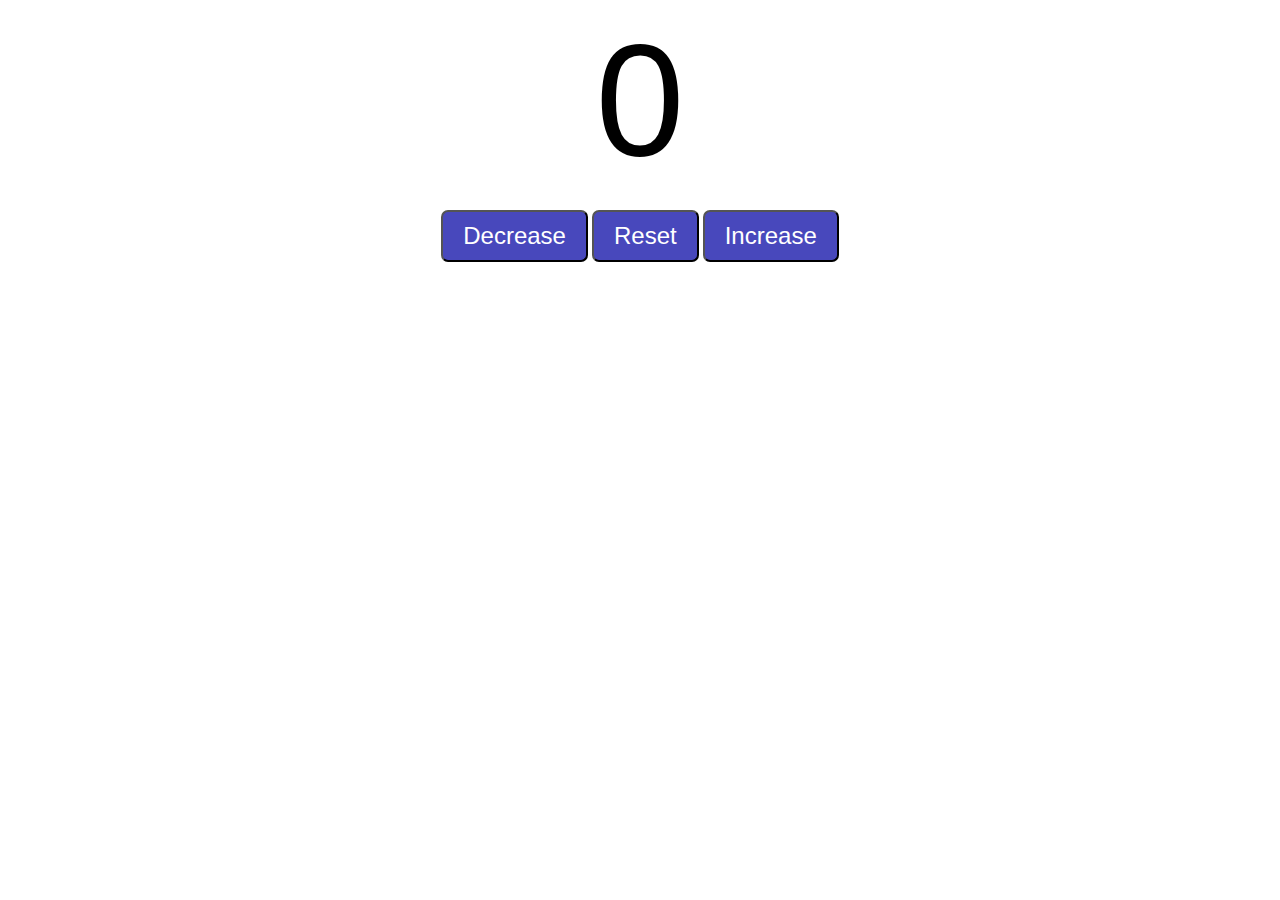
<file: index.html>
<!DOCTYPE html>
<html lang="en">
<head>
  <meta charset="UTF-8">
  <meta name="viewport" content="width=device-width, initial-scale=1.0">
  <title>Counter program</title>
  <link rel="stylesheet" href="style.css">
</head>
<body>
 <label id="countLabel">0</label><br>
 <div id="btnContainer">
  <button id="decreasebtn" class="buttons">Decrease</button>
 <button id="resetbtn" class="buttons">Reset</button>
 <button id="increasebtn" class="buttons">Increase</button>
 </div>
 
 <script src="index.js"></script>
</body>
</html>
</file>
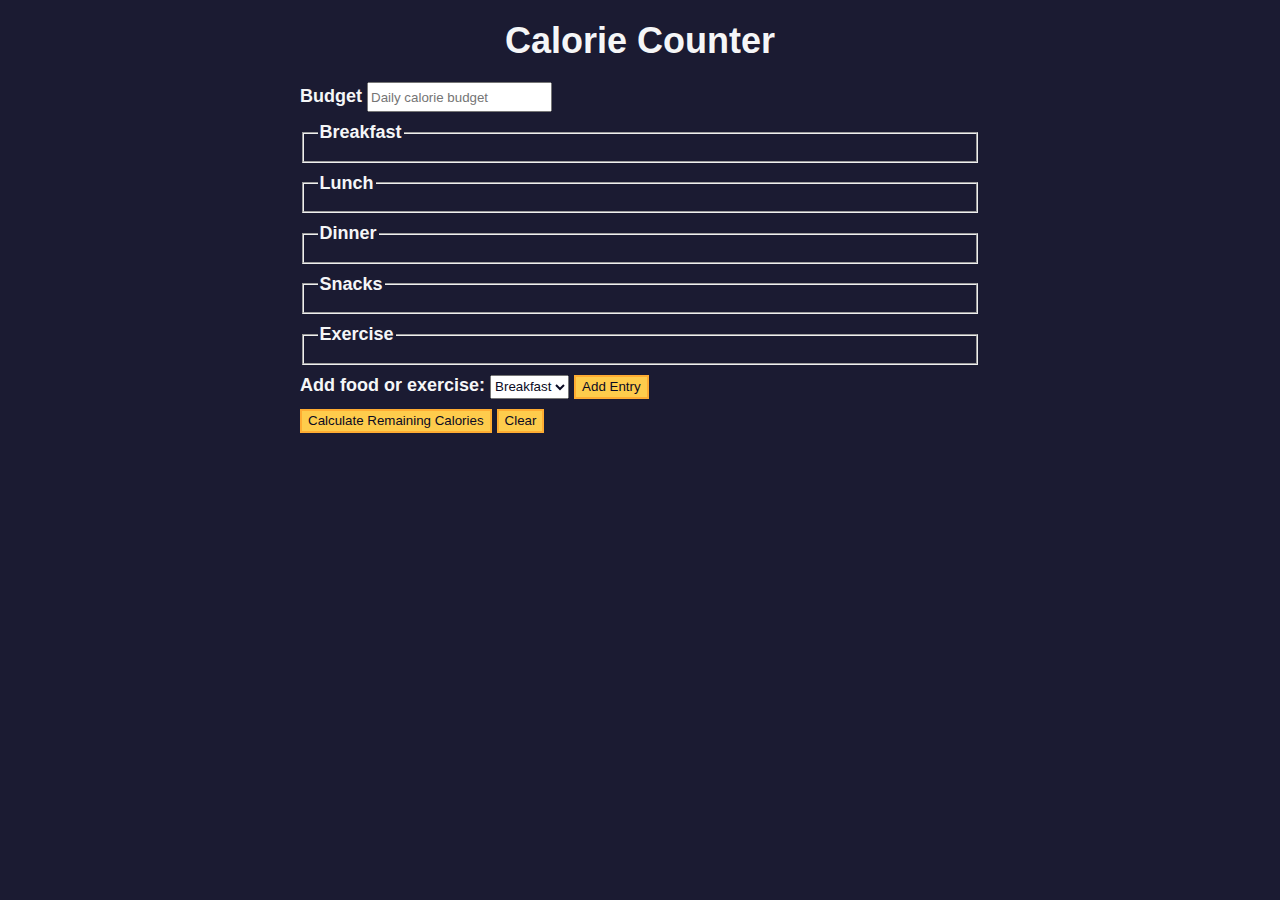
<file: CalorieCounter/html.html>
<!DOCTYPE html>
<html lang="en">
  <head>
    <meta charset="utf-8" />
    <meta name="viewport" content="width=device-width, initial-scale=1.0" />
    <link rel="stylesheet" href="style.css" />
    <title>Calorie Counter</title>
  </head>
  <body>
    <main>
      <h1>Calorie Counter</h1>
      <div class="container">
        <form id="calorie-counter">
          <label for="budget">Budget</label>
          <input
            type="number"
            min="0"
            id="budget"
            placeholder="Daily calorie budget"
            required
          />
          <fieldset id="breakfast">
            <legend>Breakfast</legend>
            <div class="input-container"></div>
          </fieldset>
          <fieldset id="lunch">
            <legend>Lunch</legend>
            <div class="input-container"></div>
          </fieldset>
          <fieldset id="dinner">
            <legend>Dinner</legend>
            <div class="input-container"></div>
          </fieldset>
          <fieldset id="snacks">
            <legend>Snacks</legend>
            <div class="input-container"></div>
          </fieldset>
          <fieldset id="exercise">
            <legend>Exercise</legend>
            <div class="input-container"></div>
          </fieldset>
          <div class="controls">
            <span>
              <label for="entry-dropdown">Add food or exercise:</label>
              <select id="entry-dropdown" name="options">
                <option value="breakfast" selected>Breakfast</option>
                <option value="lunch">Lunch</option>
                <option value="dinner">Dinner</option>
                <option value="snacks">Snacks</option>
                <option value="exercise">Exercise</option>
              </select>
              <button type="button" id="add-entry">Add Entry</button>
            </span>
          </div>
          <div>
            <button type="submit">
              Calculate Remaining Calories
            </button>
            <button type="button" id="clear">Clear</button>
          </div>
        </form>
        <div id="output" class="output hide"></div>
      </div>
    </main>
    <script src="js.js"></script>
  </body>
</html>
</file>
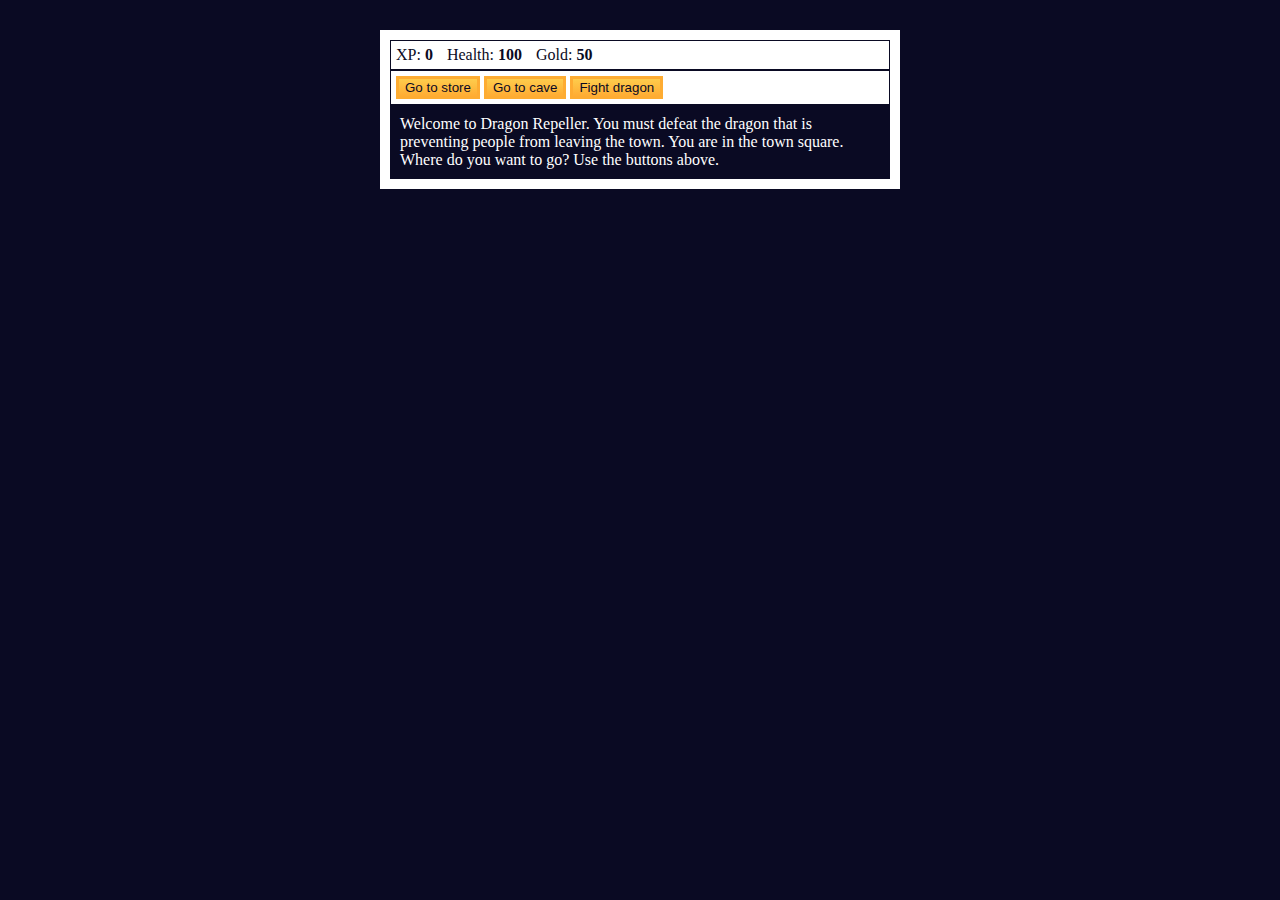
<file: RolePlayingGame/html.html>
<!DOCTYPE html>
<html lang="en">
  <head>
    <meta charset="utf-8">
    <link rel="stylesheet" href="styles.css">
    <title>RPG - Dragon Repeller</title>
  </head>
  <body>
    <div id="game">
      <div id="stats">
        <span class="stat">XP: <strong><span id="xpText">0</span></strong></span>
        <span class="stat">Health: <strong><span id="healthText">100</span></strong></span>
        <span class="stat">Gold: <strong><span id="goldText">50</span></strong></span>
      </div>
      <div id="controls">
        <button id="button1">Go to store</button>
        <button id="button2">Go to cave</button>
        <button id="button3">Fight dragon</button>
      </div>
      <div id="monsterStats">
        <span class="stat">Monster Name: <strong><span id="monsterName"></span></strong></span>
        <span class="stat">Health: <strong><span id="monsterHealth"></span></strong></span>
      </div>
      <div id="text">
        Welcome to Dragon Repeller. You must defeat the dragon that is preventing people from leaving the town. You are in the town square. Where do you want to go? Use the buttons above.
      </div>
    </div>
    <script src="js.js"></script>
  </body>
</html>
</file>
<file: style.css>
#countLabel{
  display: block;
  text-align: center;
  font-size: 10em;
  font-family: helvetica;
}
#btnContainer{
  text-align: center;
}
.buttons{
  padding: 10px 20px;
  background-color: rgb(72, 72, 188);
  color: white;
  font-size:1.5em ;
  border-radius: 7px;
  cursor: pointer;
  transition:background-color 0.25s;

}
.buttons:hover{
  background-color: hsl(214, 66%, 75%);
  color: black;
}
</file>
<file: CalorieCounter/style.css>
:root {
  --light-grey: #f5f6f7;
  --dark-blue: #0a0a23;
  --fcc-blue: #1b1b32;
  --light-yellow: #fecc4c;
  --dark-yellow: #feac32;
  --light-pink: #ffadad;
  --dark-red: #850000;
  --light-green: #acd157;
}

body {
  font-family: "Lato", Helvetica, Arial, sans-serif;
  font-size: 18px;
  background-color: var(--fcc-blue);
  color: var(--light-grey);
}

h1 {
  text-align: center;
}

.container {
  width: 90%;
  max-width: 680px;
}

h1,
.container,
.output {
  margin: 20px auto;
}

label,
legend {
  font-weight: bold;
}

.input-container {
  display: flex;
  flex-direction: column;
}

button {
  cursor: pointer;
  text-decoration: none;
  background-color: var(--light-yellow);
  border: 2px solid var(--dark-yellow);
}

button,
input,
select {
  min-height: 24px;
  color: var(--dark-blue);
}

fieldset,
label,
button,
input,
select {
  margin-bottom: 10px;
}

.output {
  border: 2px solid var(--light-grey);
  padding: 10px;
  text-align: center;
}

.hide {
  display: none;
}

.output span {
  font-weight: bold;
  font-size: 1.2em;
}

.surplus {
  color: var(--light-pink);
}

.deficit {
  color: var(--light-green);
}
</file>
<file: RolePlayingGame/styles.css>
body {
  background-color: #0a0a23;
}

#text {
  background-color: #0a0a23;
  color: #ffffff;
  padding: 10px;
}

#game {
  max-width: 500px;
  max-height: 400px;
  background-color: #ffffff;
  color: #ffffff;
  margin: 30px auto 0px;
  padding: 10px;
}

#controls,
#stats {
  border: 1px solid #0a0a23;
  padding: 5px;
  color: #0a0a23;
}

#monsterStats {
  display: none;
  border: 1px solid #0a0a23;
  padding: 5px;
  color: #ffffff;
  background-color: #c70d0d;
}

.stat {
  padding-right: 10px;
}

button {
  cursor: pointer;
  color: #0a0a23;
  background-color: #feac32;
  background-image: linear-gradient(#fecc4c, #ffac33);
  border: 3px solid #feac32;
}
</file>
